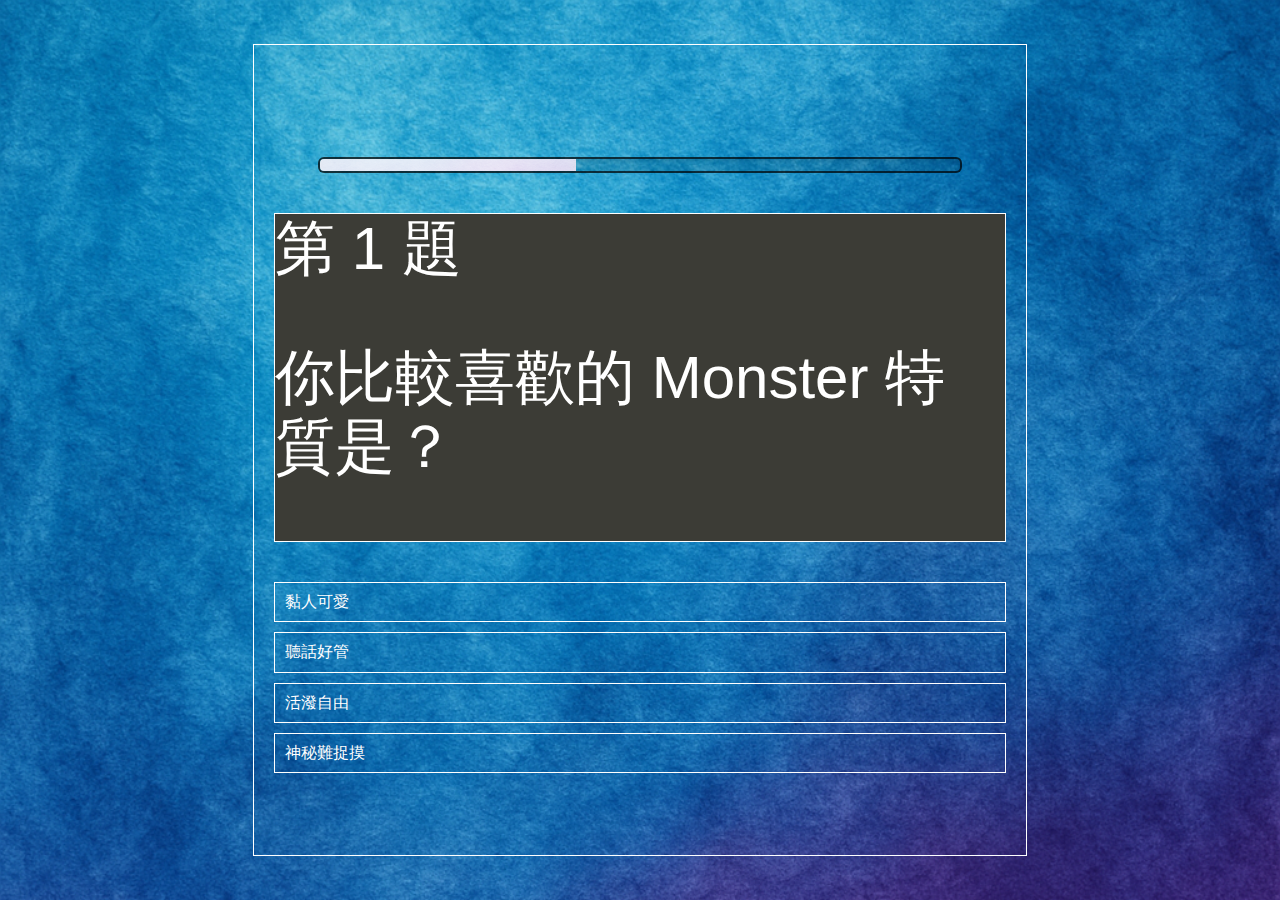
<file: index.html>
<!DOCTYPE html>
<html lang="zh-Hant">
<head>
    <meta charset="UTF-8"/>
    <title>找出與你最契合的 Monster</title>
    <link rel="stylesheet" href="css/normalize.css">
    <link rel="stylesheet" href="css/style.css">
    <script src="js/main.js" type="module"></script>
</head>
<body>

<div class="main">
    <div class="contain">
        <!-- HTML -->
        <div class="progress-watercolor">
            <div class="progress-watercolor__fill" style="width: 40%;"></div>
<!--            <img src="common/image/icon.png"-->
<!--                 class="progress-watercolor__icon"-->
<!--                 alt="進度圖示">-->
        </div>

        <div id="quiz"></div>
        <div id="result"></div>
    </div>
</div>
</body>
</html>
<!--<!DOCTYPE html>-->
<!--<html lang="zh-Hant">-->
<!--<head>-->
<!--    <meta charset="UTF-8" />-->
<!--    <title>靜態頁面小遊戲示範</title>-->
<!--    <style>-->
<!--        body {-->
<!--            background: #FFF8E7 url('common/image/gpt_bg.png') center/cover; /* 水彩紋理示意圖，可換成你的 PNG */-->
<!--            font-family: 'Noto Sans TC', sans-serif;-->
<!--            color: #333;-->
<!--            margin: 0;-->
<!--            padding: 0;-->
<!--        }-->
<!--        .progress {-->
<!--            margin: 16px;-->
<!--            height: 8px;-->
<!--            background: rgba(0,0,0,0.1);-->
<!--            border-radius: 4px;-->
<!--            overflow: hidden;-->
<!--        }-->
<!--        .progress__fill {-->
<!--            width: 20%; /* 動態控制 */-->
<!--            height: 100%;-->
<!--            background: #F8C6D0;-->
<!--            transition: width .3s;-->
<!--        }-->
<!--        .container {-->
<!--            max-width: 640px;-->
<!--            margin: 32px auto;-->
<!--            padding: 0 16px;-->
<!--        }-->
<!--        .card {-->
<!--            background: #FFF8E7;-->
<!--            border: 2px solid rgba(0,0,0,0.7);-->
<!--            border-radius: 12px;-->
<!--            box-shadow: 0 4px 8px rgba(0,0,0,0.1);-->
<!--            padding: 24px;-->
<!--            margin-bottom: 24px;-->
<!--            line-height: 1.5;-->
<!--        }-->
<!--        .question {-->
<!--            font-size: 1.25rem;-->
<!--            margin-bottom: 16px;-->
<!--        }-->
<!--        .options {-->
<!--            display: flex;-->
<!--            justify-content: space-around;-->
<!--            margin: 16px 0;-->
<!--        }-->
<!--        .option-btn {-->
<!--            flex: 1;-->
<!--            margin: 0 6px;-->
<!--            padding: 12px 0;-->
<!--            background: #FFF;-->
<!--            border: 1px solid rgba(0,0,0,0.7);-->
<!--            border-radius: 8px;-->
<!--            font-weight: 600;-->
<!--            cursor: pointer;-->
<!--            transition: background .2s;-->
<!--            text-align: center;-->
<!--        }-->
<!--        .option-btn:hover {-->
<!--            background: #FCE38A;-->
<!--        }-->
<!--        .option-btn:active {-->
<!--            background: #B8E0D2;-->
<!--        }-->
<!--        .replay {-->
<!--            display: block;-->
<!--            width: 100%;-->
<!--            padding: 12px 0;-->
<!--            background: #F8C6D0;-->
<!--            border: none;-->
<!--            border-radius: 8px;-->
<!--            font-size: 1rem;-->
<!--            font-weight: 600;-->
<!--            cursor: pointer;-->
<!--            text-align: center;-->
<!--            margin-top: 32px;-->
<!--            text-decoration: none;-->
<!--            color: #333;-->
<!--        }-->
<!--    </style>-->
<!--</head>-->
<!--<body>-->
<!--<div class="container">-->
<!--    <div class="progress">-->
<!--        <div class="progress__fill"></div>-->
<!--    </div>-->

<!--    <div class="card">-->
<!--        <div class="question">-->
<!--            你比較喜歡的 Monster 特質是？-->
<!--        </div>-->
<!--        <div class="options">-->
<!--            <div class="option-btn">黏人可愛</div>-->
<!--            <div class="option-btn">聽話好管</div>-->
<!--            <div class="option-btn">自由奔放</div>-->
<!--        </div>-->
<!--    </div>-->

<!--    &lt;!&ndash; 結果示範 &ndash;&gt;-->
<!--    &lt;!&ndash;-->
<!--    <div class="card">-->
<!--      <div class="question">-->
<!--        你的 Monster 是：Han-il（天使版）-->
<!--      </div>-->
<!--      <img src="hanil-angel.png" alt="Han-il 天使版" style="width:100%;border-radius:12px;">-->
<!--      <a href="#" class="replay">再玩一次</a>-->
<!--    </div>-->
<!--    &ndash;&gt;-->
<!--</div>-->
<!--</body>-->
<!--</html>-->
</file>
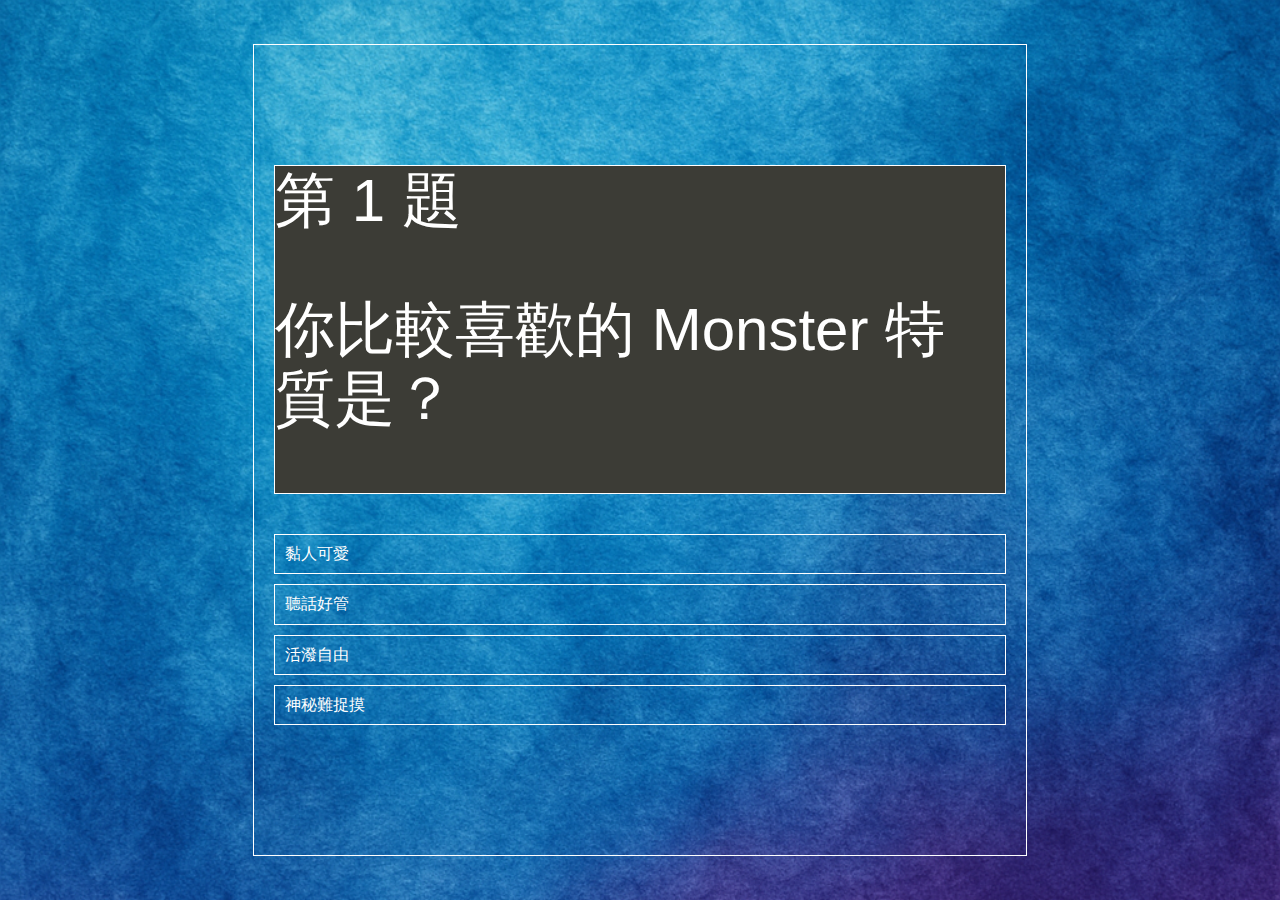
<file: index2.html>
<!DOCTYPE html>
<html lang="zh-Hant">
<head>
    <meta charset="UTF-8"/>
    <title>找出與你最契合的 Monster</title>
    <link rel="stylesheet" href="css/normalize.css">
    <link rel="stylesheet" href="css/style.css">
    <script src="js/main.js" type="module"></script>
</head>
<body>

<div class="main">
    <div class="contain">
        <div id="quiz"></div>
        <div id="result"></div>
    </div>
</div>
</body>
</html>
</file>
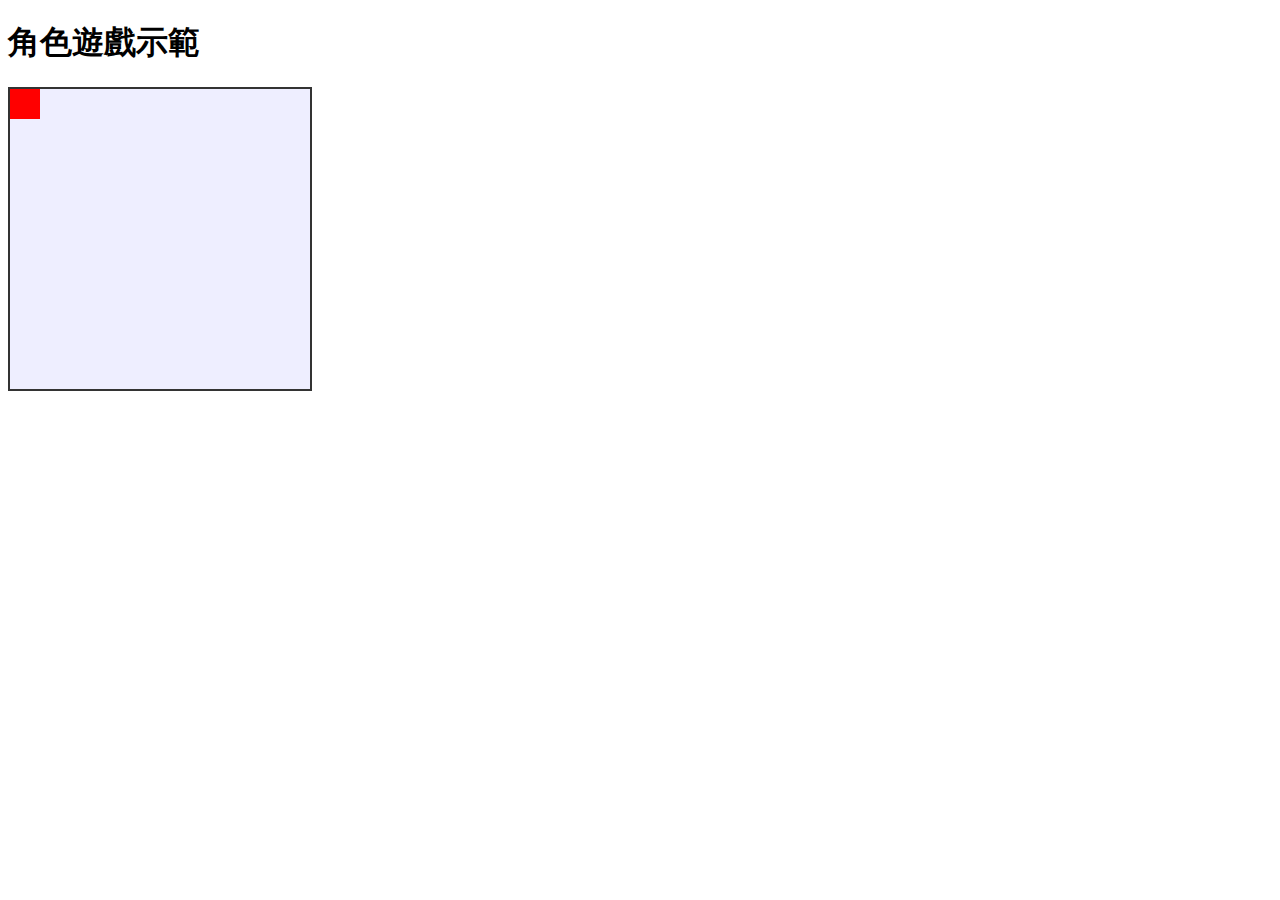
<file: index3.html>
<!DOCTYPE html>
<html lang="zh-Hant">
<head>
    <meta charset="UTF-8">
    <title>小小角色遊戲</title>
    <style>
        #map {
            width: 300px; height: 300px;
            background-color: #eef;
            position: relative;
            border: 2px solid #333;
        }
        #player {
            width: 30px; height: 30px;
            background-color: red;
            position: absolute;
            left: 0; top: 0;
            transition: 0.1s;
        }
        #dialog {
            margin-top: 10px;
            padding: 5px;
            background: #fff3cd;
            display: none;
        }
    </style>
</head>
<body>
<h1>角色遊戲示範</h1>
<div id="map">
    <div id="player"></div>
</div>
<div id="dialog">你好啊，我是村民！</div>

<script>
    const player = document.getElementById('player');
    const dialog = document.getElementById('dialog');
    let x = 0, y = 0;

    document.addEventListener('keydown', (e) => {
        if (e.key === 'ArrowRight') x += 30;
        if (e.key === 'ArrowLeft') x -= 30;
        if (e.key === 'ArrowDown') y += 30;
        if (e.key === 'ArrowUp') y -= 30;

        x = Math.max(0, Math.min(x, 270));
        y = Math.max(0, Math.min(y, 270));
        player.style.left = x + 'px';
        player.style.top = y + 'px';

        // 簡單的對話觸發點（站到 60,60 顯示對話）
        if (x === 60 && y === 60) {
            dialog.style.display = 'block';
        } else {
            dialog.style.display = 'none';
        }
    });
</script>
</body>
</html>
</file>
<file: css/style.css>
body {
    font-family: 'Arial', sans-serif;
    color: #FFF;
    height: 100vh;
    width: 100vw;
    margin: 0;
    padding: 0;
}

.main {
    display: flex;
    flex-direction: column;
    align-items: center;
    height: 100vh;
    width: 100vw;
    background-color: rgba(0, 0, 0, 0);
    background-image: url('../common/image/gpt_bg_1.png');
    background-size: cover;
    background-position: center top;
    background-repeat: no-repeat;
}

.contain {
    max-width: 772px;
    min-width: 320px;
    width: 100%;
    margin: auto 20px;
    height: 90vh;
    border: white 1px solid;
    overflow-x: auto;
    overflow-y: hidden;
    display: flex;
    flex-direction: column;
    align-items: center;
    justify-content: center;
}

.question {
    border: white 1px solid;
    font-size: 60px;
    background-color: #3C3C36;
    margin: 0 20px;
}

.answer-section {
    width: 100%;
    margin-top: 40px;
}

.option {
    min-width: 400px;
    border: white 1px solid;
    margin: 10px 20px;
    padding: 10px;
}

/* CSS */
.progress-watercolor {
    position: relative;
    width: 100%;
    max-width: 640px;
    height: 12px;
    margin: 40px auto;
    background: rgba(0,0,0,0.1);
    border: 2px solid rgba(0,0,0,0.7);
    border-radius: 6px;
    overflow: hidden;
    box-shadow: inset 0 2px 4px rgba(0,0,0,0.1);
}

.progress-watercolor__fill {
    height: 100%;
    width: 0;
    background: url('../common/image/gpt_bg.png') center/cover;
    transition: width 0.3s ease;
}

.progress-watercolor__icon {
    position: absolute;
    top: 50%;
    left: 0%;
    transform: translate(-50%, -50%);
    width: 28px;   /* 圖示大小可自行調整 */
    height: 28px;
    transition: left 0.3s ease;
    pointer-events: none;
}

/* 範例 CSS */
/*body {*/
/*    background: #FFF8E7 url('../common/image/bg3.jpg') center/cover;*/
/*    font-family: 'Noto Sans TC', sans-serif;*/
/*    color: #333;*/
/*    margin: 0;*/
/*    padding: 0;*/
/*}*/
/*.progress {*/
/*    margin: 16px;*/
/*    height: 8px;*/
/*    background: rgba(0,0,0,0.1);*/
/*    border-radius: 4px;*/
/*    overflow: hidden;*/
/*}*/
/*.progress__fill {*/
/*    width: 20%; !* 動態控制 *!*/
/*    height: 100%;*/
/*    background: #F8C6D0;*/
/*    transition: width .3s;*/
/*}*/
/*.card {*/
/*    background: #FFF8E7;*/
/*    border: 2px solid rgba(0,0,0,0.7);*/
/*    border-radius: 12px;*/
/*    box-shadow: 0 4px 8px rgba(0,0,0,0.1);*/
/*    padding: 24px;*/
/*    margin: 24px;*/
/*    line-height: 1.5;*/
/*}*/
/*.options {*/
/*    display: flex;*/
/*    justify-content: space-around;*/
/*    margin: 16px;*/
/*}*/
/*.option-btn {*/
/*    flex: 1;*/
/*    margin: 0 6px;*/
/*    padding: 12px;*/
/*    background: #FFF;*/
/*    border: 1px solid rgba(0,0,0,0.7);*/
/*    border-radius: 8px;*/
/*    font-weight: 600;*/
/*    cursor: pointer;*/
/*    transition: background .2s;*/
/*}*/
/*.option-btn:hover {*/
/*    background: #FCE38A;*/
/*}*/
/*.option-btn:active {*/
/*    background: #B8E0D2;*/
/*}*/
</file>
